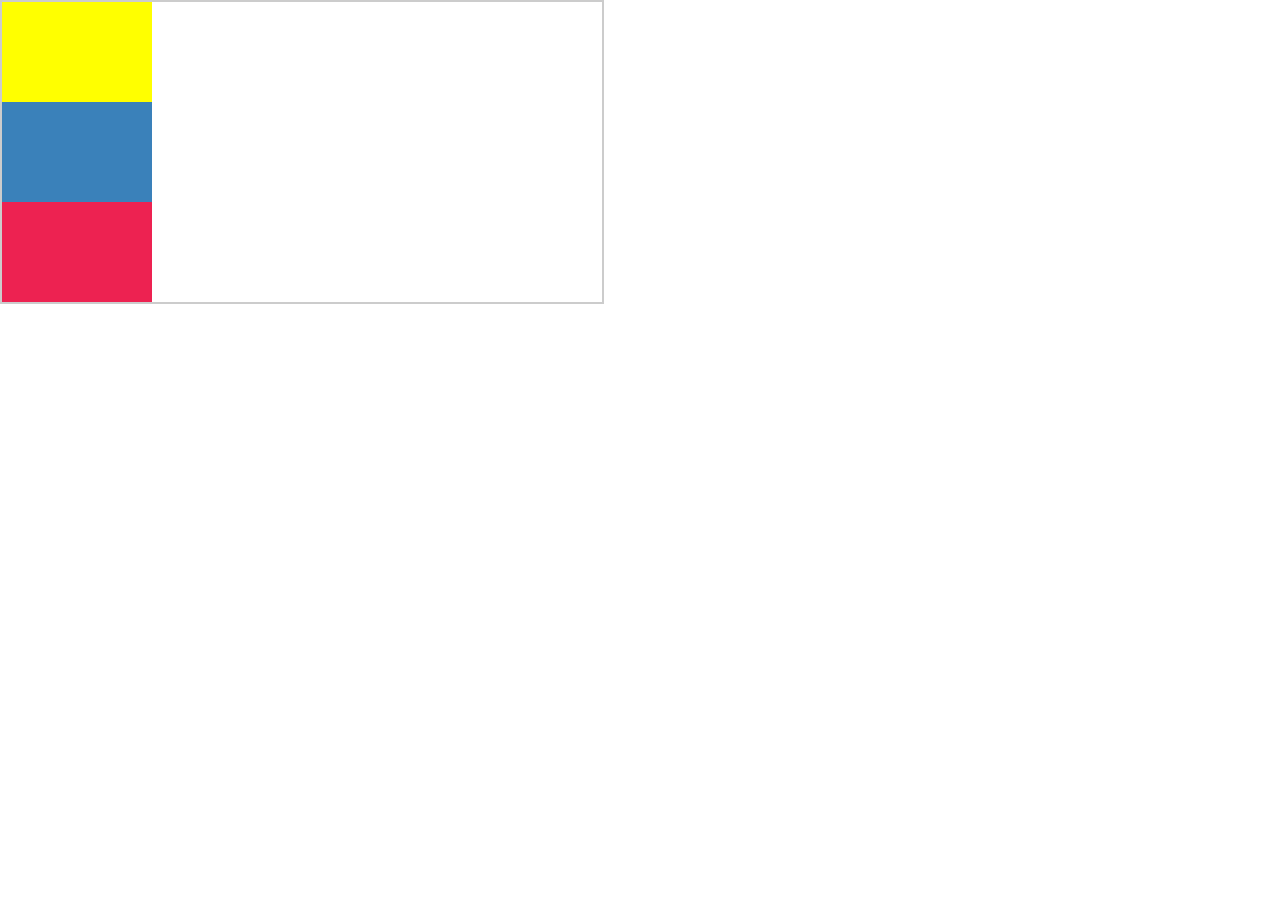
<file: index.html>
<!DOCTYPE html>
<html>
	<head>
		<title>Floating</title>
		<meta charset="UTF-8">
		<link rel="stylesheet" type="text/css" href="main.css">
	</head>
	<body>
		<div class="box">
			<div class="amarilla"></div>
			<div class="azul"></div>
			<div class="rosada"></div>
			</div>
	</body>
</html>
</file>
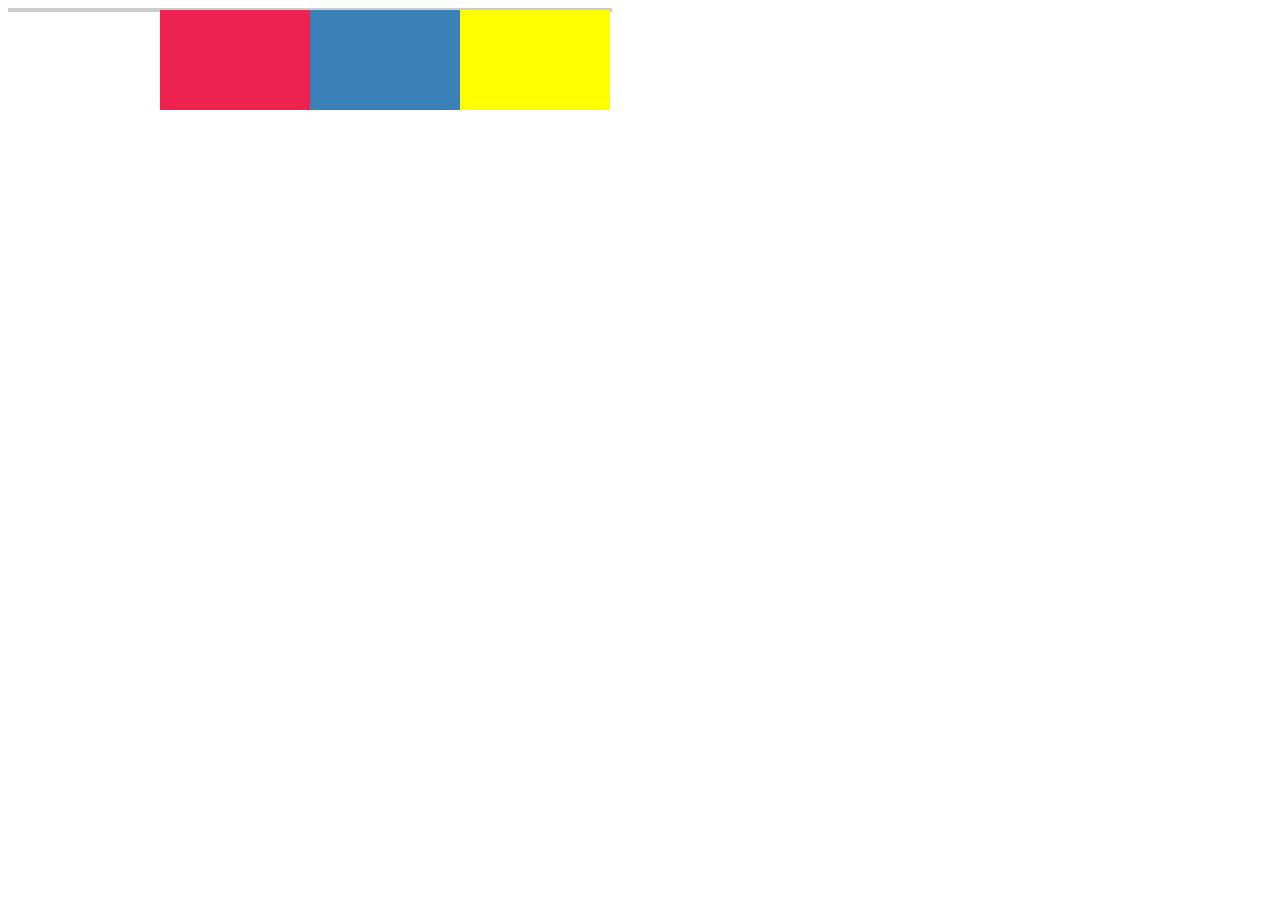
<file: index-3.html>
<!DOCTYPE html>
<html>
	<head>
		<title>Floating</title>
		<meta charset="UTF-8">
		<link rel="stylesheet" type="text/css" href="main-3.css">
	</head>
	<body>
		<div class="box">
			<div class="caja amarilla"></div>
			<div class="caja azul"></div>
			<div class="caja rosada"></div>
			</div>
	</body>
</html>
</file>
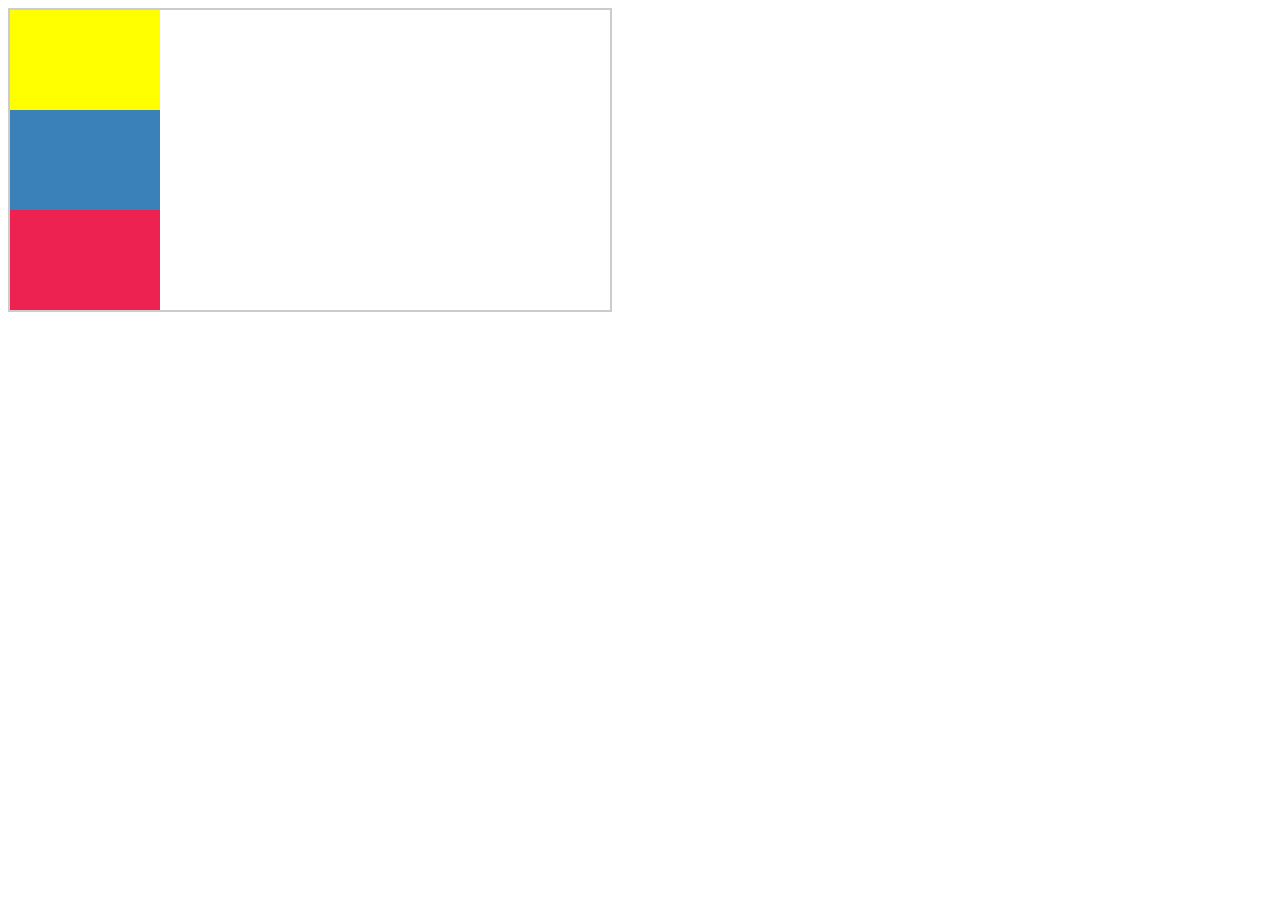
<file: index-4.html>
<!DOCTYPE html>
<html>
	<head>
		<title>Floating</title>
		<meta charset="UTF-8">
		<link rel="stylesheet" type="text/css" href="main-4.css">
	</head>
	<body>
		<div class="box">
			<div class="caja amarilla"></div>
			<div class="caja azul"></div>
			<div class="caja rosada"></div>
			</div>
	</body>
</html>
</file>
<file: main.css>
/* Pon tu código css aqui */
body {
	margin:0;
	padding: 0;
}
.box {
	width: 600px;
    border: 2px solid #CCC;
}
.amarilla {
	height: 100px;
	width: 25%;
	background: #FFFF00;
}
.azul{
	height: 100px;
	width: 25%;
	background: #3A81BA;
}
.rosada{
	height: 100px;
	width: 25%;
	background: #ED2251;
}
</file>
<file: main-3.css>
.box {
	width: 600px;
    border: 2px solid #CCC;
}
.caja {
	height: 100px;
	width: 25%;
	float: right;

}
.amarilla {
	background: #FFFF00;
}
.azul{
	background: #3A81BA;
}
.rosada{
	background: #ED2251;
}
</file>
<file: main-4.css>
.box {
	width: 600px;
    border: 2px solid #CCC;
}
.caja {
	height: 100px;
	width: 25%;
 	overflow: auto;
}
.amarilla {
	background: #FFFF00;
}
.azul{
	background: #3A81BA;
}
.rosada{
	background: #ED2251;
}
</file>
